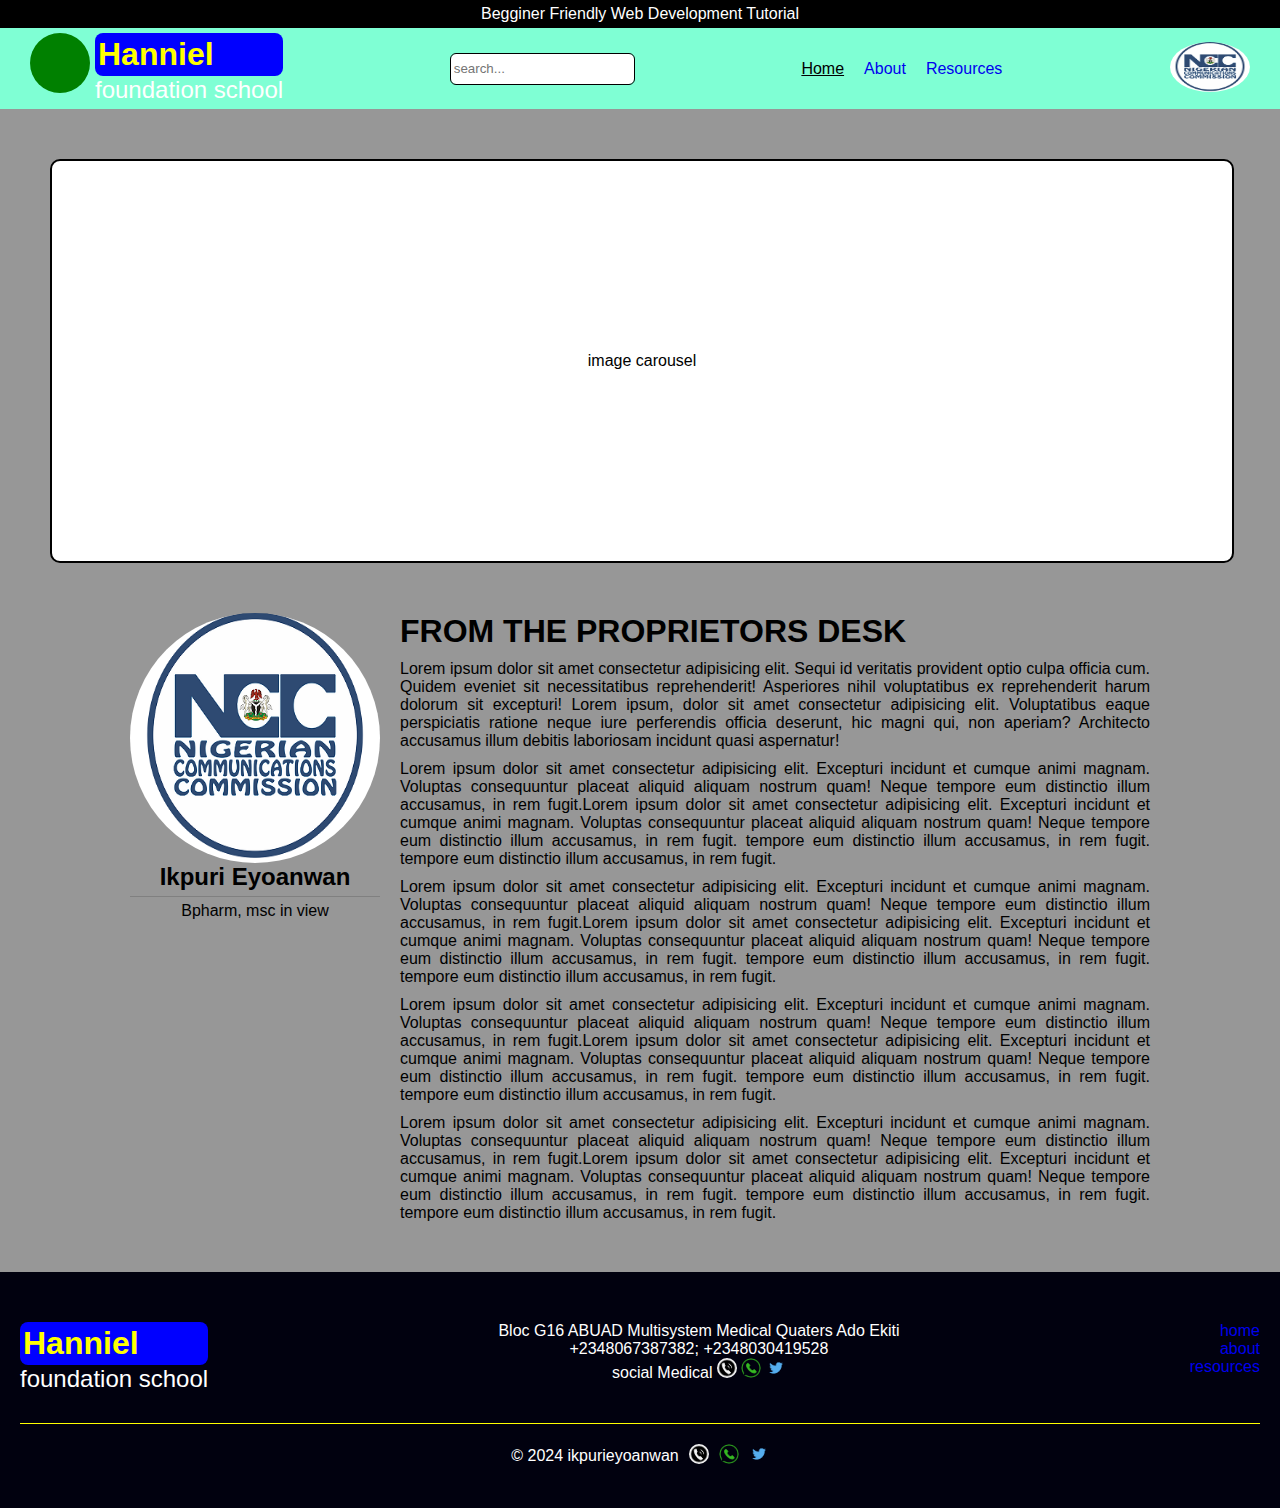
<file: index.html>
<!DOCTYPE html>
<html lang="en">
  <head>
    <meta charset="UTF-8" />
    <meta name="viewport" content="width=device-width, initial-scale=1.0" />
    <link rel="stylesheet" type="text/css" href="/styles/index.css" />
    <title>tutorial 3 home</title>
  </head>
  <body>
    <!-- header content -->
    <header>
      <div class="topheader">Begginer Friendly Web Development Tutorial</div>
      <div class="bottomheader">
        <div id="bh-one">
          <div id="bh-one-left"></div>
          <div id="bh-one-right">
            <h1>Hanniel</h1>
            <p>foundation school</p>
          </div>
        </div>
        <form id="bh-two">
          <input type="text" placeholder="search..." id="search" />
        </form>
        <div id="bh-three">
          <ul>
            <li><a href="index.html" class="active">home</a></li>
            <li><a href="about.html">about</a></li>
            <li><a href="resources.html">resources</a></li>
          </ul>
        </div>
        <div id="bh-four">
          <img
            id="bh-image"
            src="/images/NCC Logo - Circle New png cc (3).png"
            alt="user image"
          />
        </div>
      </div>
    </header>
    <!-- main page content -->
    <main>
      <div class="hero">image carousel</div>
      <div class="landingcontent">
        <div class="landingleft">
          <img
            src="./images/NCC Logo - Circle New png cc (3).png"
            class="image"
          />
          <h2>Ikpuri Eyoanwan</h2>
          <p>Bpharm, msc in view</p>
        </div>
        <div class="landingright">
          <h1>FROM THE PROPRIETORS DESK</h1>
          <p>
            Lorem ipsum dolor sit amet consectetur adipisicing elit. Sequi id
            veritatis provident optio culpa officia cum. Quidem eveniet sit
            necessitatibus reprehenderit! Asperiores nihil voluptatibus ex
            reprehenderit harum dolorum sit excepturi! Lorem ipsum, dolor sit
            amet consectetur adipisicing elit. Voluptatibus eaque perspiciatis
            ratione neque iure perferendis officia deserunt, hic magni qui, non
            aperiam? Architecto accusamus illum debitis laboriosam incidunt
            quasi aspernatur!
          </p>
          <p>
            Lorem ipsum dolor sit amet consectetur adipisicing elit. Excepturi
            incidunt et cumque animi magnam. Voluptas consequuntur placeat
            aliquid aliquam nostrum quam! Neque tempore eum distinctio illum
            accusamus, in rem fugit.Lorem ipsum dolor sit amet consectetur
            adipisicing elit. Excepturi incidunt et cumque animi magnam.
            Voluptas consequuntur placeat aliquid aliquam nostrum quam! Neque
            tempore eum distinctio illum accusamus, in rem fugit. tempore eum
            distinctio illum accusamus, in rem fugit. tempore eum distinctio
            illum accusamus, in rem fugit.
          </p>
          <p>
            Lorem ipsum dolor sit amet consectetur adipisicing elit. Excepturi
            incidunt et cumque animi magnam. Voluptas consequuntur placeat
            aliquid aliquam nostrum quam! Neque tempore eum distinctio illum
            accusamus, in rem fugit.Lorem ipsum dolor sit amet consectetur
            adipisicing elit. Excepturi incidunt et cumque animi magnam.
            Voluptas consequuntur placeat aliquid aliquam nostrum quam! Neque
            tempore eum distinctio illum accusamus, in rem fugit. tempore eum
            distinctio illum accusamus, in rem fugit. tempore eum distinctio
            illum accusamus, in rem fugit.
          </p>
          <p>
            Lorem ipsum dolor sit amet consectetur adipisicing elit. Excepturi
            incidunt et cumque animi magnam. Voluptas consequuntur placeat
            aliquid aliquam nostrum quam! Neque tempore eum distinctio illum
            accusamus, in rem fugit.Lorem ipsum dolor sit amet consectetur
            adipisicing elit. Excepturi incidunt et cumque animi magnam.
            Voluptas consequuntur placeat aliquid aliquam nostrum quam! Neque
            tempore eum distinctio illum accusamus, in rem fugit. tempore eum
            distinctio illum accusamus, in rem fugit. tempore eum distinctio
            illum accusamus, in rem fugit.
          </p>
          <p>
            Lorem ipsum dolor sit amet consectetur adipisicing elit. Excepturi
            incidunt et cumque animi magnam. Voluptas consequuntur placeat
            aliquid aliquam nostrum quam! Neque tempore eum distinctio illum
            accusamus, in rem fugit.Lorem ipsum dolor sit amet consectetur
            adipisicing elit. Excepturi incidunt et cumque animi magnam.
            Voluptas consequuntur placeat aliquid aliquam nostrum quam! Neque
            tempore eum distinctio illum accusamus, in rem fugit. tempore eum
            distinctio illum accusamus, in rem fugit. tempore eum distinctio
            illum accusamus, in rem fugit.
          </p>
        </div>
      </div>
    </main>
    <!-- footer content -->
    <footer>
      <div class="footer-top">
        <div id="top-left">
          <div id="bh-one-right">
            <h1>Hanniel</h1>
            <p>foundation school</p>
          </div>
        </div>
        <div id="top-middle">
          <p>Bloc G16 ABUAD Multisystem Medical Quaters Ado Ekiti</p>
          <p>+2348067387382; +2348030419528</p>
          <p>
            social Medical
            <a href="tel:+2348067387382"
              ><img
                src="images/call-icon.jpg"
                alt="call-icon"
                class="footer-icon"
            /></a>
            <a href="https://wa.me/whatsappphonenumber?"
              ><img
                src="images/whatsapp-icon.png"
                alt="whatsapp-icon"
                class="footer-icon"
            /></a>
            <a href="https://twitter.com/intent/tweet"
              ><img
                src="images/twitter-icon.png"
                alt="twitter-icon"
                class="footer-icon"
            /></a>
          </p>
        </div>
        <div id="top-right">
          <ul>
            <li><a href="index.html">home</a></li>
            <li><a href="about.html">about</a></li>
            <li><a href="resources.html">resources</a></li>
          </ul>
        </div>
      </div>
      <div class="footer-bottom">
        <p>&copy; 2024 ikpurieyoanwan</p>
        <a href="#">
          <img src="./images/call-icon.jpg" alt="call" class="footer-icon" />
        </a>
        <a href="#">
          <img
            src="./images/whatsapp-icon.png"
            alt="call"
            class="footer-icon"
          />
        </a>
        <a href="#">
          <img src="./images/twitter-icon.png" alt="call" class="footer-icon" />
        </a>
      </div>
    </footer>
  </body>
</html>
</file>
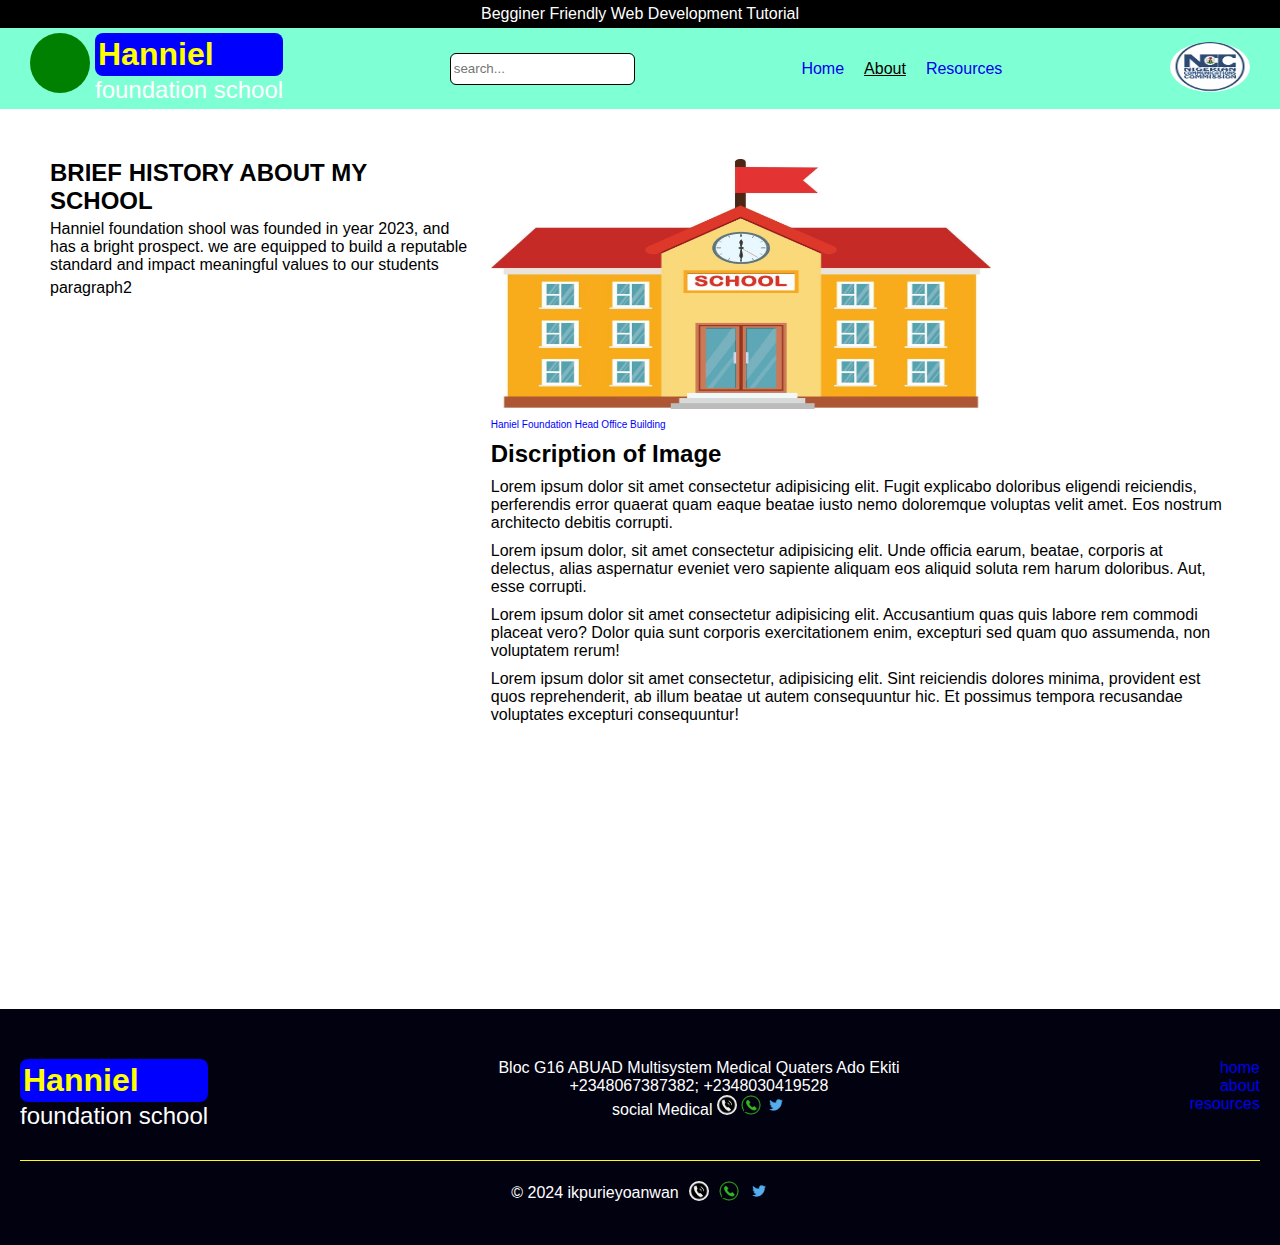
<file: about.html>
<!DOCTYPE html>
<html lang="en">
  <head>
    <meta charset="UTF-8" />
    <meta name="viewport" content="width=device-width, initial-scale=1.0" />
    <link rel="stylesheet" type="text/css" href="/styles/index.css" />
    <link rel="stylesheet" type="text/css" href="/styles/about.css" />
    <title>tutorial 3 about</title>
  </head>
  <body>
    <!-- header content -->
    <header>
      <div class="topheader">Begginer Friendly Web Development Tutorial</div>
      <div class="bottomheader">
        <div id="bh-one">
          <div id="bh-one-left"></div>
          <div id="bh-one-right">
            <h1>Hanniel</h1>
            <p>foundation school</p>
          </div>
        </div>
        <form id="bh-two">
          <input type="text" placeholder="search..." id="search" />
        </form>
        <div id="bh-three">
          <ul>
            <li><a href="index.html">home</a></li>
            <li><a href="about.html" class="active">about</a></li>
            <li><a href="resources.html">resources</a></li>
          </ul>
        </div>
        <div id="bh-four">
          <img
            id="bh-image"
            src="/images/NCC Logo - Circle New png cc (3).png"
            alt="user image"
          />
        </div>
      </div>
    </header>

    <!-- main page content -->
    <main id="about-main">
      <div class="about-left">
        <h2>BRIEF HISTORY ABOUT MY SCHOOL</h2>
        <p>
          Hanniel foundation shool was founded in year 2023, and has a bright
          prospect. we are equipped to build a reputable standard and impact
          meaningful values to our students
        </p>
        <p>paragraph2</p>
      </div>
      <div class="about-right">
        <img src="images/school image.jpg" class="school-image" />
        <p id="office-desc">Haniel Foundation Head Office Building</p>
        <h2>Discription of Image</h2>
        <p>
          Lorem ipsum dolor sit amet consectetur adipisicing elit. Fugit
          explicabo doloribus eligendi reiciendis, perferendis error quaerat
          quam eaque beatae iusto nemo doloremque voluptas velit amet. Eos
          nostrum architecto debitis corrupti.
        </p>
        <p>
          Lorem ipsum dolor, sit amet consectetur adipisicing elit. Unde officia
          earum, beatae, corporis at delectus, alias aspernatur eveniet vero
          sapiente aliquam eos aliquid soluta rem harum doloribus. Aut, esse
          corrupti.
        </p>
        <p>
          Lorem ipsum dolor sit amet consectetur adipisicing elit. Accusantium
          quas quis labore rem commodi placeat vero? Dolor quia sunt corporis
          exercitationem enim, excepturi sed quam quo assumenda, non voluptatem
          rerum!
        </p>
        <p>
          Lorem ipsum dolor sit amet consectetur, adipisicing elit. Sint
          reiciendis dolores minima, provident est quos reprehenderit, ab illum
          beatae ut autem consequuntur hic. Et possimus tempora recusandae
          voluptates excepturi consequuntur!
        </p>
      </div>
    </main>

    <!-- footer content -->
    <footer>
      <div class="footer-top">
        <div id="top-left">
          <div id="bh-one-right">
            <h1>Hanniel</h1>
            <p>foundation school</p>
          </div>
        </div>
        <div id="top-middle">
          <p>Bloc G16 ABUAD Multisystem Medical Quaters Ado Ekiti</p>
          <p>+2348067387382; +2348030419528</p>
          <p>
            social Medical
            <a href="tel:+2348067387382"
              ><img
                src="images/call-icon.jpg"
                alt="call-icon"
                class="footer-icon"
            /></a>
            <a href="https://wa.me/whatsappphonenumber?"
              ><img
                src="images/whatsapp-icon.png"
                alt="whatsapp-icon"
                class="footer-icon"
            /></a>
            <a href="https://twitter.com/intent/tweet"
              ><img
                src="images/twitter-icon.png"
                alt="twitter-icon"
                class="footer-icon"
            /></a>
          </p>
        </div>
        <div id="top-right">
          <ul>
            <li><a href="index.html">home</a></li>
            <li><a href="about.html">about</a></li>
            <li><a href="resources.html">resources</a></li>
          </ul>
        </div>
      </div>
      <div class="footer-bottom">
        <p>&copy; 2024 ikpurieyoanwan</p>
        <a href="#">
          <img src="./images/call-icon.jpg" alt="call" class="footer-icon" />
        </a>
        <a href="#">
          <img
            src="./images/whatsapp-icon.png"
            alt="call"
            class="footer-icon"
          />
        </a>
        <a href="#">
          <img src="./images/twitter-icon.png" alt="call" class="footer-icon" />
        </a>
      </div>
    </footer>
  </body>
</html>
</file>
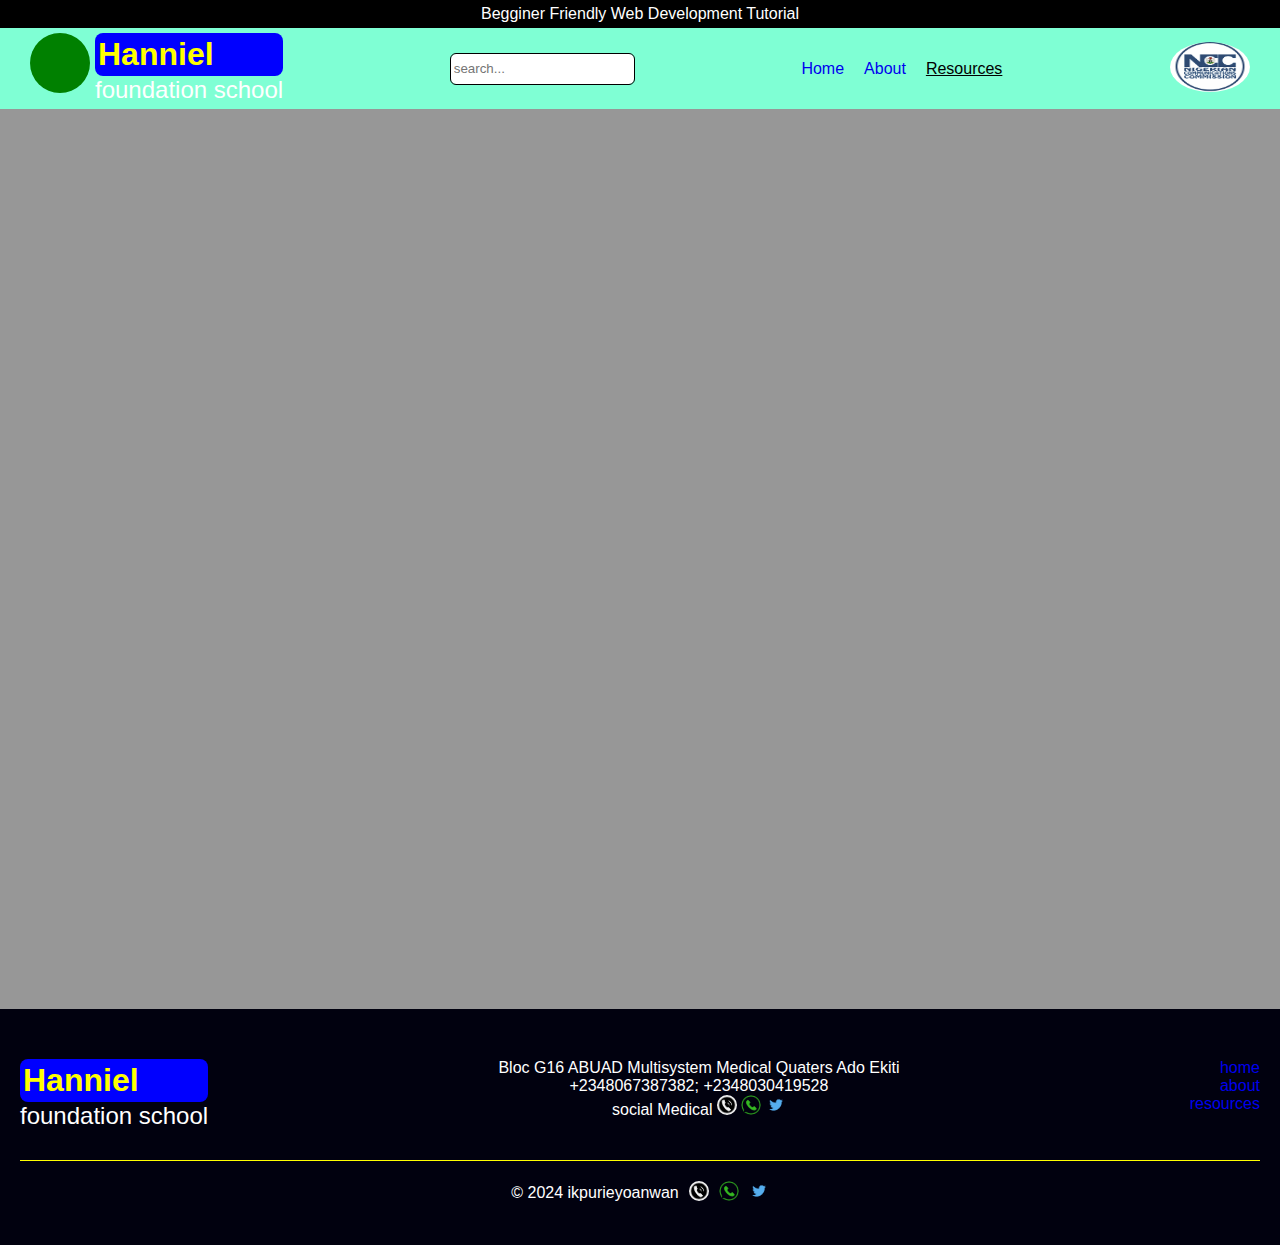
<file: resources.html>
<!DOCTYPE html>
<html lang="en">
  <head>
    <meta charset="UTF-8" />
    <meta name="viewport" content="width=device-width, initial-scale=1.0" />
    <link rel="stylesheet" type="text/css" href="/styles/index.css" />
    <link rel="stylesheet" type="text/css" href="/styles/resources.css" />
    <title>tutorial 3 resources</title>
  </head>
  <body>
    <!-- header content -->
    <header>
      <div class="topheader">Begginer Friendly Web Development Tutorial</div>
      <div class="bottomheader">
        <div id="bh-one">
          <div id="bh-one-left"></div>
          <div id="bh-one-right">
            <h1>Hanniel</h1>
            <p>foundation school</p>
          </div>
        </div>
        <form id="bh-two">
          <input type="text" placeholder="search..." id="search" />
        </form>
        <div id="bh-three">
          <ul>
            <li><a href="index.html">home</a></li>
            <li><a href="about.html">about</a></li>
            <li><a href="resources.html" class="active">resources</a></li>
          </ul>
        </div>
        <div id="bh-four">
          <img
            id="bh-image"
            src="/images/NCC Logo - Circle New png cc (3).png"
            alt="user image"
          />
        </div>
      </div>
    </header>
    <!-- main page content -->
    <main class="resources-main">
      <div>
        <iframe
          width="400"
          height="280"
          src="https://www.youtube.com/embed/yug2JWqiZ0U"
          title="Funnybros and Ronaldo &amp; Funny bros comedy 2023 compilation"
          frameborder="0"
          allow="accelerometer; autoplay; clipboard-write; encrypted-media; gyroscope; picture-in-picture; web-share"
          allowfullscreen
        ></iframe>
      </div>
      <div>
        <iframe
          width="400"
          height="280"
          src="https://www.youtube.com/embed/dqTMPb2VLZ4"
          title="Best of BrainJotter comedy 2023 || Brain Jotter latest comedy"
          frameborder="0"
          allow="accelerometer; autoplay; clipboard-write; encrypted-media; gyroscope; picture-in-picture; web-share"
          allowfullscreen
        ></iframe>
      </div>
      <div>
        <iframe
          width="400"
          height="280"
          src="https://www.youtube.com/embed/dqTMPb2VLZ4"
          title="Best of BrainJotter comedy 2023 || Brain Jotter latest comedy"
          frameborder="0"
          allow="accelerometer; autoplay; clipboard-write; encrypted-media; gyroscope; picture-in-picture; web-share"
          allowfullscreen
        ></iframe>
      </div>
      <div>
        <iframe
          width="400"
          height="280"
          src="https://www.youtube.com/embed/7-kJI1xM-2o"
          title="Funnybros leave police work 🤣🤣🤣"
          frameborder="0"
          allow="accelerometer; autoplay; clipboard-write; encrypted-media; gyroscope; picture-in-picture; web-share"
          allowfullscreen
        ></iframe>
      </div>
    </main>

    <!-- footer content -->
    <footer>
      <div class="footer-top">
        <div id="top-left">
          <div id="bh-one-right">
            <h1>Hanniel</h1>
            <p>foundation school</p>
          </div>
        </div>
        <div id="top-middle">
          <p>Bloc G16 ABUAD Multisystem Medical Quaters Ado Ekiti</p>
          <p>+2348067387382; +2348030419528</p>
          <p>
            social Medical
            <a href="tel:+2348067387382"
              ><img
                src="images/call-icon.jpg"
                alt="call-icon"
                class="footer-icon"
            /></a>
            <a href="https://wa.me/whatsappphonenumber?"
              ><img
                src="images/whatsapp-icon.png"
                alt="whatsapp-icon"
                class="footer-icon"
            /></a>
            <a href="https://twitter.com/intent/tweet"
              ><img
                src="images/twitter-icon.png"
                alt="twitter-icon"
                class="footer-icon"
            /></a>
          </p>
        </div>
        <div id="top-right">
          <ul>
            <li><a href="index.html">home</a></li>
            <li><a href="about.html">about</a></li>
            <li><a href="resources.html">resources</a></li>
          </ul>
        </div>
      </div>
      <div class="footer-bottom">
        <p>&copy; 2024 ikpurieyoanwan</p>
        <a href="#">
          <img src="./images/call-icon.jpg" alt="call" class="footer-icon" />
        </a>
        <a href="#">
          <img
            src="./images/whatsapp-icon.png"
            alt="call"
            class="footer-icon"
          />
        </a>
        <a href="#">
          <img src="./images/twitter-icon.png" alt="call" class="footer-icon" />
        </a>
      </div>
    </footer>
  </body>
</html>
</file>
<file: styles/index.css>
* {
  padding: 0;
  margin: 0;
}
body {
  font-family: "Trebuchet MS", "Lucida Sans Unicode", "Lucida Grande",
    "Lucida Sans", Arial, sans-serif;
}
#bh-image {
  height: 50px;
  width: 80px;
  border-radius: 100%;
}
.topheader {
  width: 100%;
  text-align: center;
  background-color: black;
  color: white;
  padding: 5px;
  box-sizing: border-box;
}
.bottomheader {
  width: 100%;
  box-sizing: border-box;
  display: flex;
  align-items: center;
  justify-content: space-between;
  padding: 5px 30px;
  background-color: aquamarine;
}
#bh-one {
  display: flex;
  gap: 5px;
}
#bh-one-left {
  width: 60px;
  height: 60px;
  background-color: green;
  border-radius: 100%;
}
#bh-one-right h1 {
  padding: 3px;
  background-color: blue;
  color: yellow;
  border-radius: 8px;
}
#bh-one-right p {
  font-size: 24px;
  color: white;
}
#search {
  height: 24px;
  border-radius: 5px;
  outline: 1px solid black;
  border: none;
  padding: 3px;
}
#bh-three ul {
  list-style-type: none;
  display: flex;
  gap: 20px;
  text-transform: capitalize;
}
a {
  text-decoration: none;
}
a:hover {
  text-decoration: underline;
  color: coral;
}
main {
  width: 100%;
  min-height: 100vh;
  background-color: rgb(151, 151, 151);
  padding: 50px;
  box-sizing: border-box;
}
.hero {
  width: 100%;
  height: 400px;
  background-color: white;
  border: 2px solid black;
  border-radius: 10px;
  display: flex;
  justify-content: center;
  align-items: center;
}
.landingcontent {
  width: 100%;
  min-height: 200px;
  margin-top: 50px;
  padding: 0 80px;
  box-sizing: border-box;
  display: flex;
  gap: 20px;
}
.image {
  width: 250px;
  height: 250px;
  border-radius: 100%;
}
.landingleft {
  display: flex;
  flex-direction: column;
  align-items: center;
}
.landingleft p {
  padding-top: 5px;
  border-top: 1px solid grey;
  margin-top: 5px;
  width: 100%;
  text-align: center;
}
.landingright {
  display: flex;
  flex-direction: column;
  gap: 10px;
  text-align: justify;
}
.footer-icon {
  width: 20px;
  height: 20px;
  border-radius: 100%;
}
.footer-icon:hover {
  scale: 125%;
}
.footer-bottom {
  width: 100%;
  display: flex;
  align-items: center;
  justify-content: center;
  gap: 10px;
  padding: 20px 0;
  border-top: 1px solid yellow;
  color: white;
}
footer {
  background-color: rgb(1, 1, 15);
  padding: 20px;
}
.footer-top {
  color: white;
  display: flex;
  justify-content: space-between;
  padding: 30px 0;
}
#top-middle {
  text-align: center;
}
#top-right {
  text-align: right;
}
#top-right ul {
  list-style-type: none;
}
.active {
  color: black;
  text-decoration: underline;
}
</file>
<file: styles/about.css>
#about-main {
  display: flex;
  gap: 20px;
  padding: 20p 80px;
  background-color: white;
}
.about-left {
  display: flex;
  flex-direction: column;
  width: 80%;
  gap: 5px;
}
.about-right {
  display: flex;
  flex-direction: column;
  gap: 10px;
}
.school-image {
  width: 500px;
  height: 250px;
}
#office-desc {
  font-size: 10px;
  color: blue;
}
</file>
<file: styles/resources.css>
.resources-main {
  display: flex;
  gap: 30px;
  flex-wrap: wrap;
}
</file>
